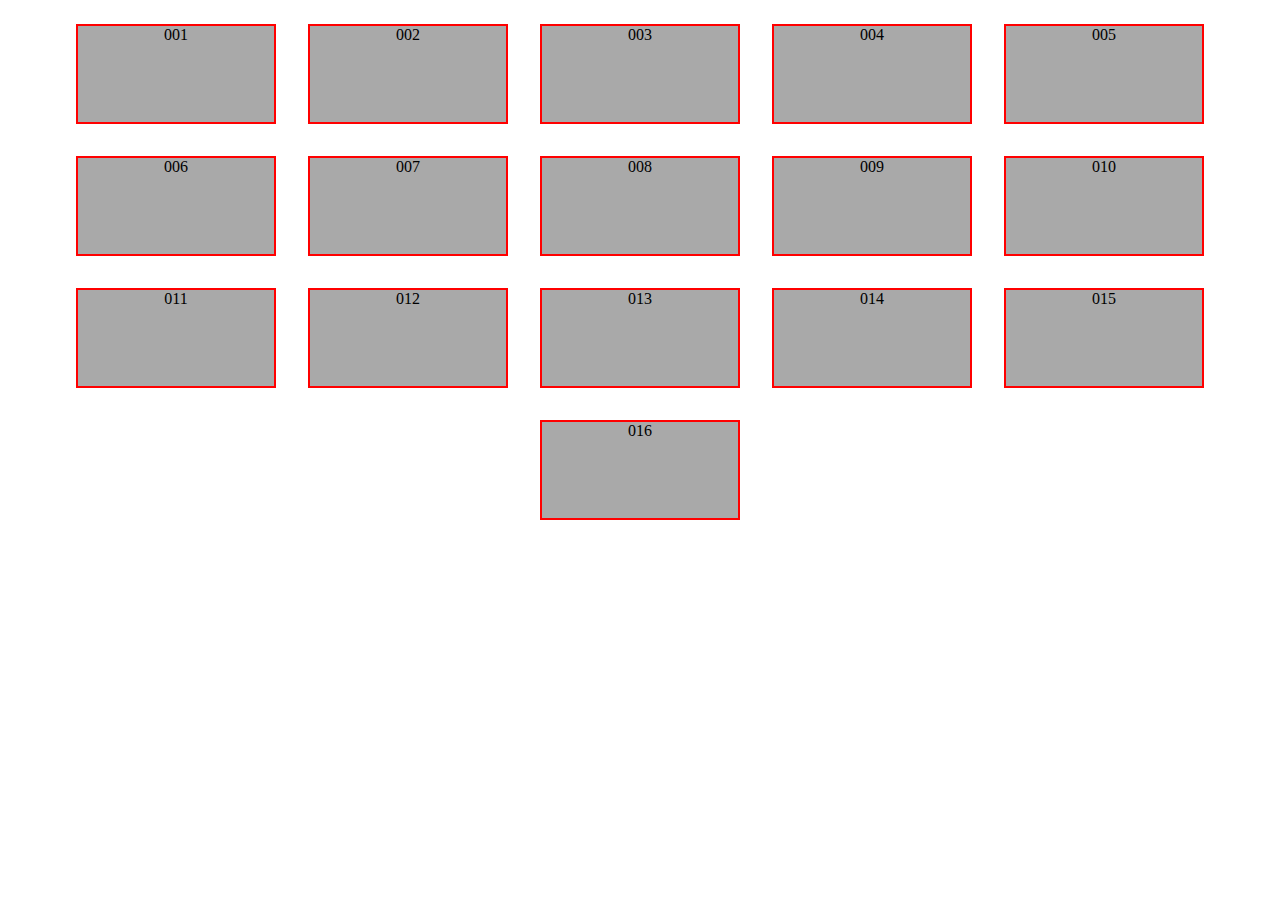
<file: challenges/01/index.html>
<!DOCTYPE html>
<html>
<head lang="en">
    <meta charset="UTF-8">
    <link rel="stylesheet" href="main.css">
    <title>Flexbox Container - Challenge 1</title>
    <link rel="stylesheet" href="main.css">

    
</head>
<body>
    <div>001</div>
    <div>002</div>
    <div>003</div>
    <div>004</div>
    <div>005</div>
    <div>006</div>
    <div>007</div>
    <div>008</div>
    <div>009</div>
    <div>010</div>
    <div>011</div>
    <div>012</div>
    <div>013</div>
    <div>014</div>
    <div>015</div>
    <div>016</div>
</body>
</html>
</file>
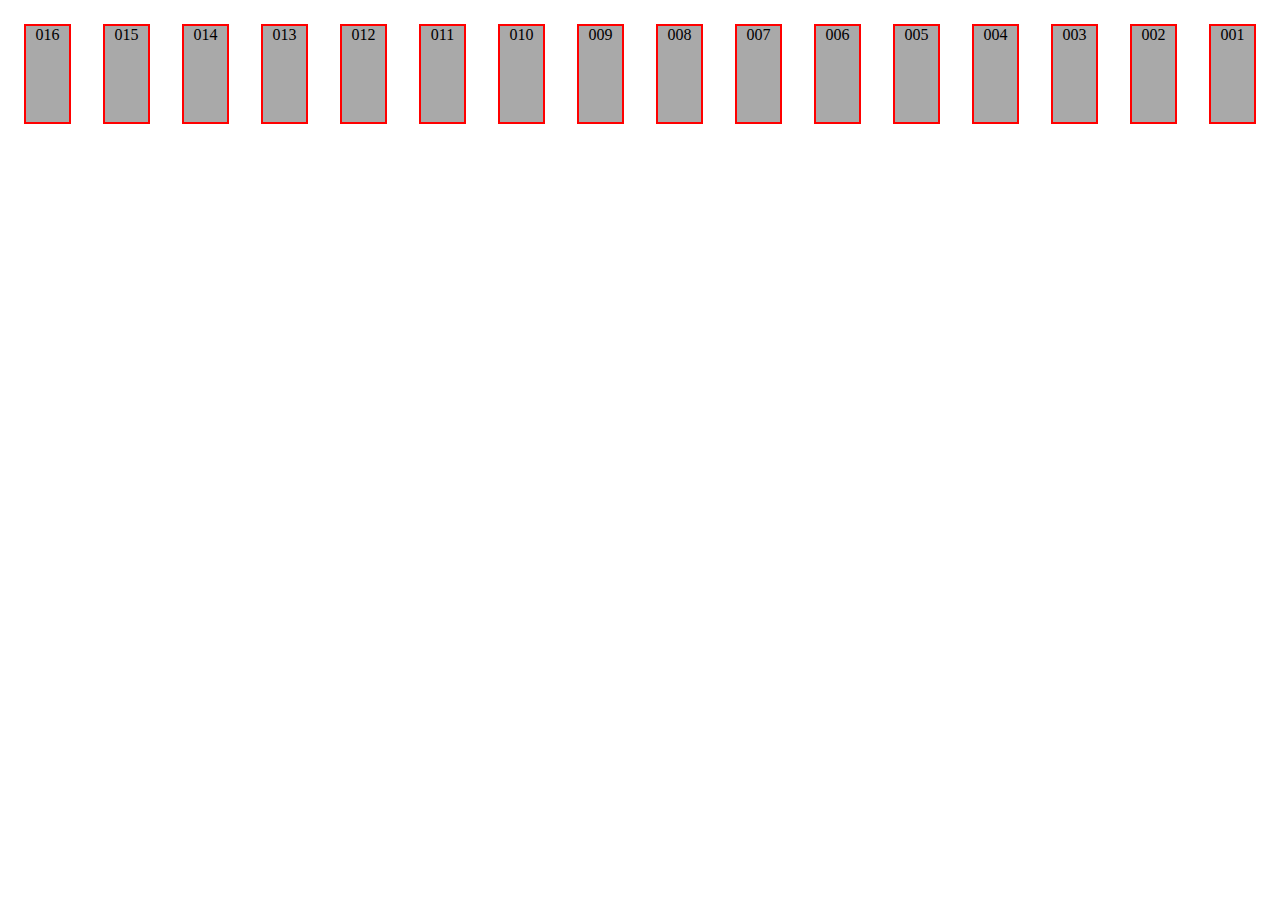
<file: challenges/02/index.html>
<!DOCTYPE html>
<html>
<head lang="en">
    <meta charset="UTF-8">
    <link rel="stylesheet" href="main.css">
    <title>Flexbox Container - Challenge 2</title>
</head>
<body>
    <div>001</div>
    <div>002</div>
    <div>003</div>
    <div>004</div>
    <div>005</div>
    <div>006</div>
    <div>007</div>
    <div>008</div>
    <div>009</div>
    <div>010</div>
    <div>011</div>
    <div>012</div>
    <div>013</div>
    <div>014</div>
    <div>015</div>
    <div>016</div>
</body>
</html>
</file>
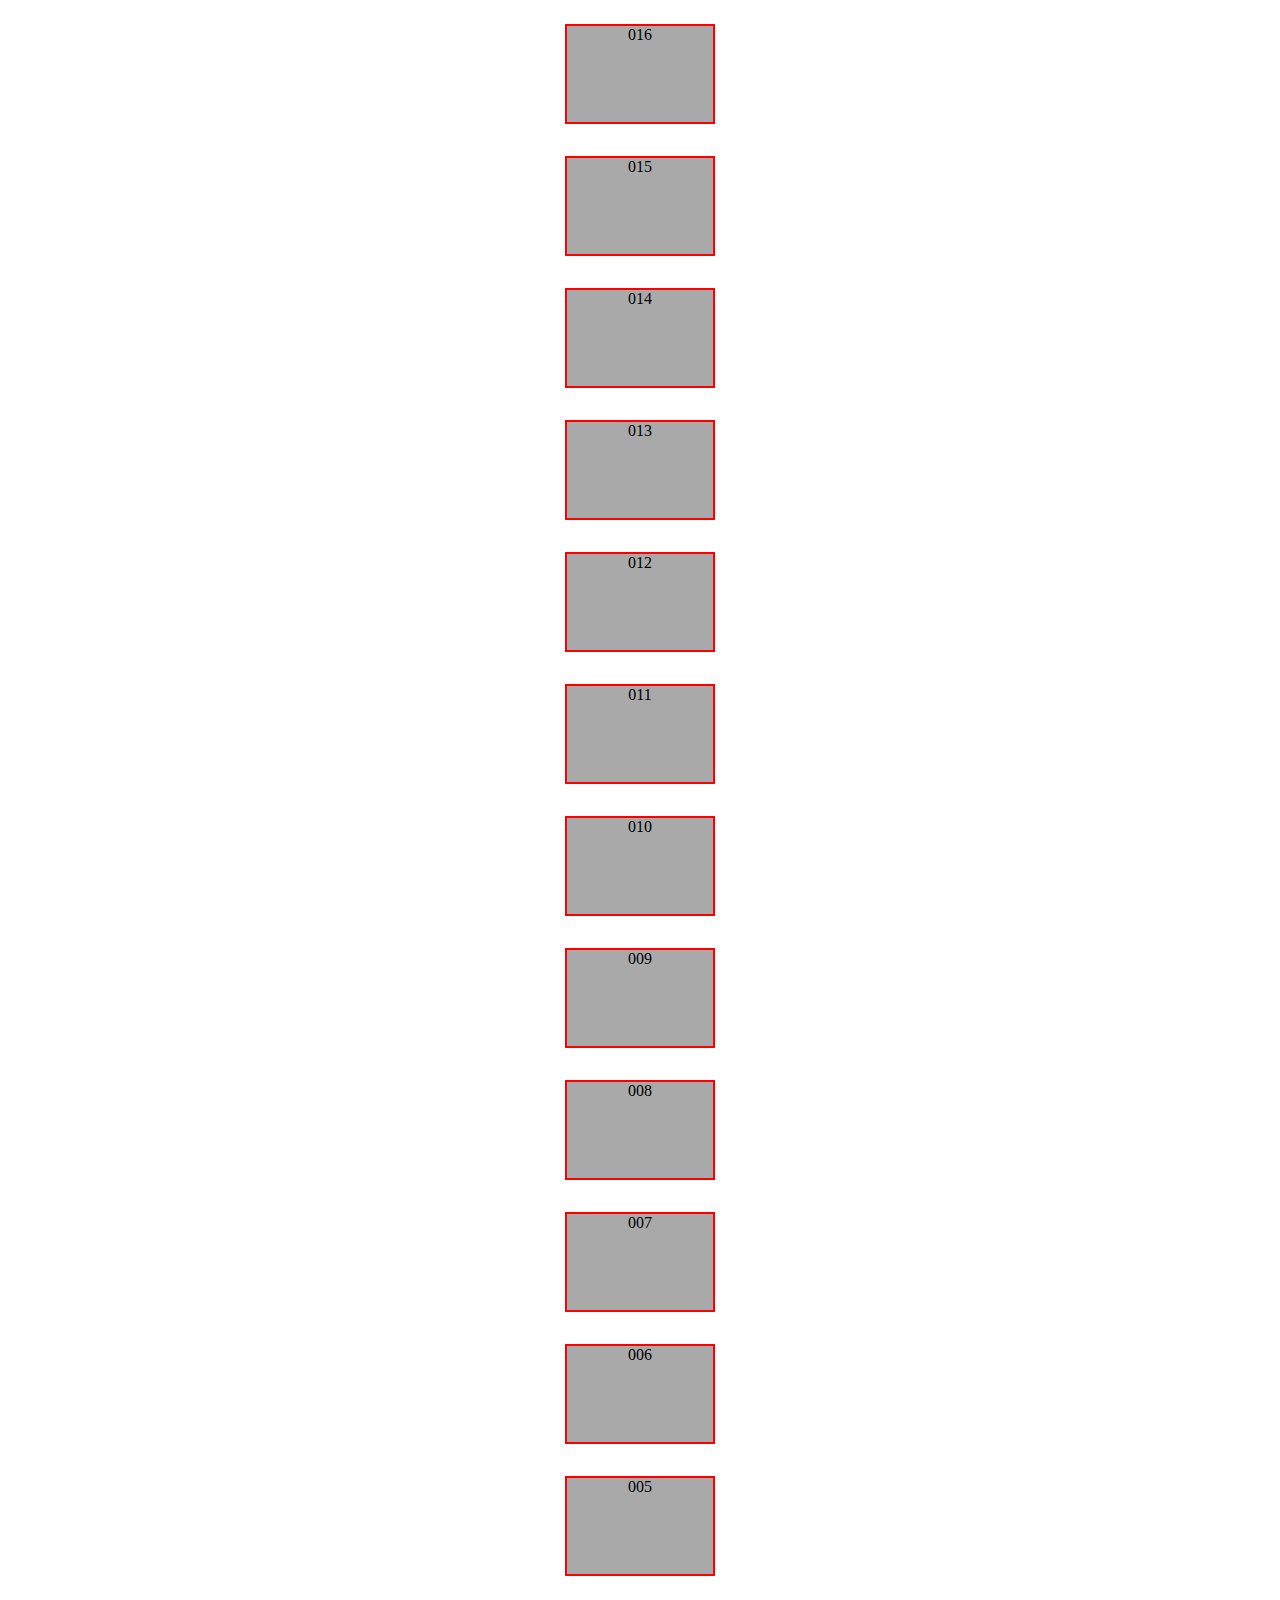
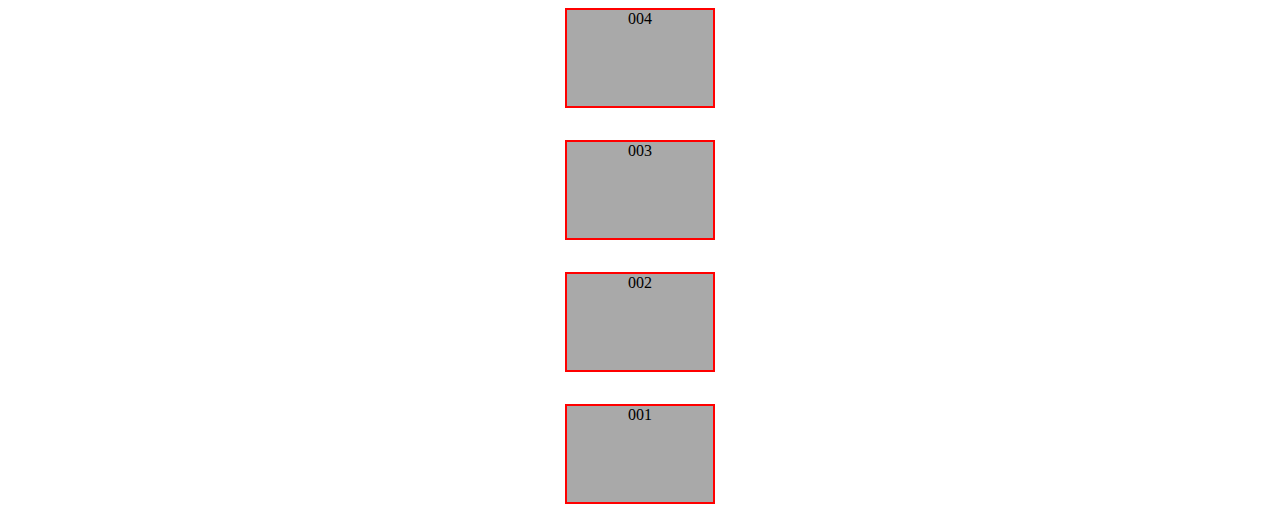
<file: challenges/03/index.html>
<!DOCTYPE html>
<html>
<head lang="en">
    <meta charset="UTF-8">
    <link rel="stylesheet" href="main.css">
    <title>Flexbox Container - Challenge 3</title>
</head>
<body>
    <div>001</div>
    <div>002</div>
    <div>003</div>
    <div>004</div>
    <div>005</div>
    <div>006</div>
    <div>007</div>
    <div>008</div>
    <div>009</div>
    <div>010</div>
    <div>011</div>
    <div>012</div>
    <div>013</div>
    <div>014</div>
    <div>015</div>
    <div>016</div>
</body>
</html>
</file>
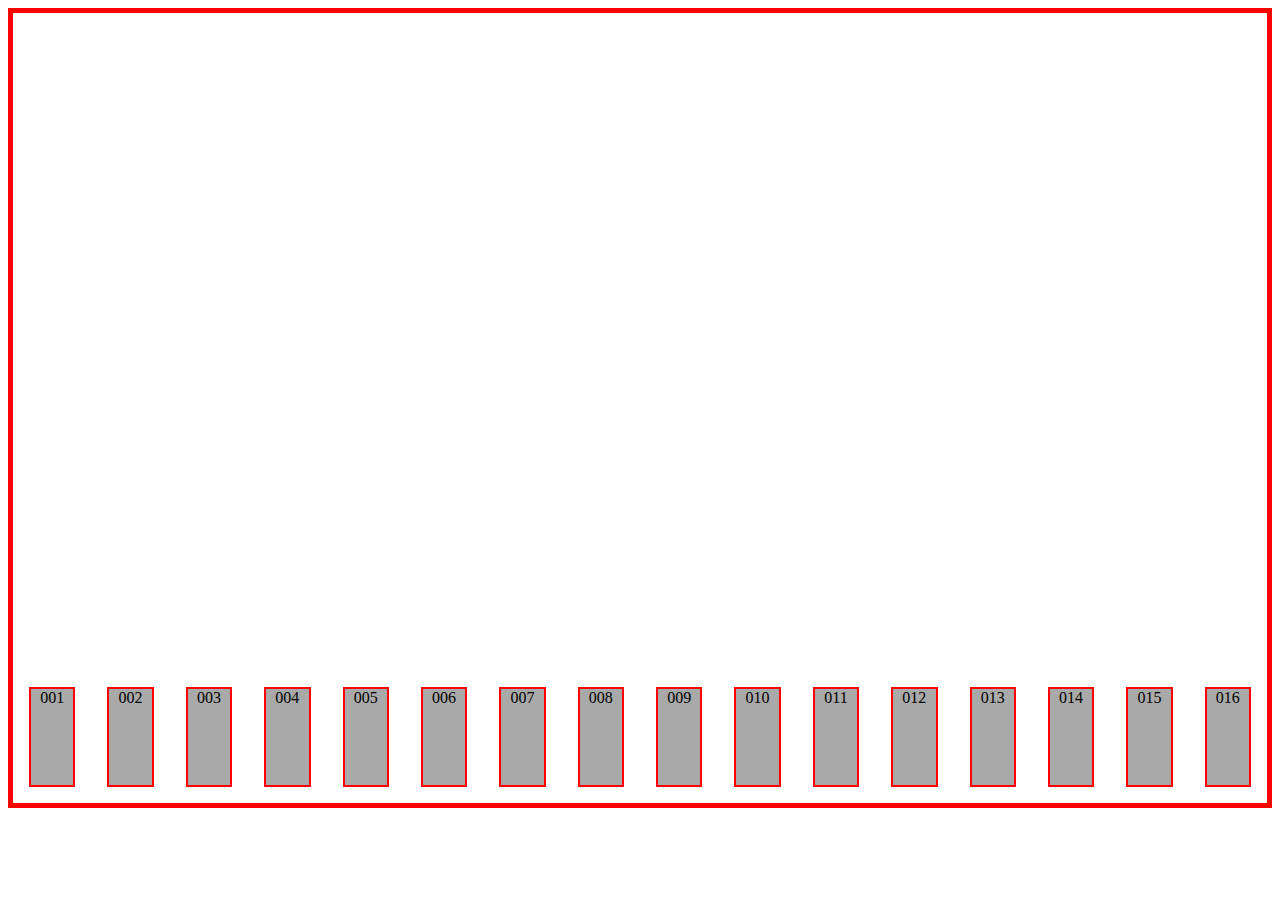
<file: challenges/04/index.html>
<!DOCTYPE html>
<html>
<head lang="en">
    <meta charset="UTF-8">
    <link rel="stylesheet" href="main.css">
    <title>Flexbox Container - Challenge 4</title>
</head>
<body>
    <div>001</div>
    <div>002</div>
    <div>003</div>
    <div>004</div>
    <div>005</div>
    <div>006</div>
    <div>007</div>
    <div>008</div>
    <div>009</div>
    <div>010</div>
    <div>011</div>
    <div>012</div>
    <div>013</div>
    <div>014</div>
    <div>015</div>
    <div>016</div>
</body>
</html>
</file>
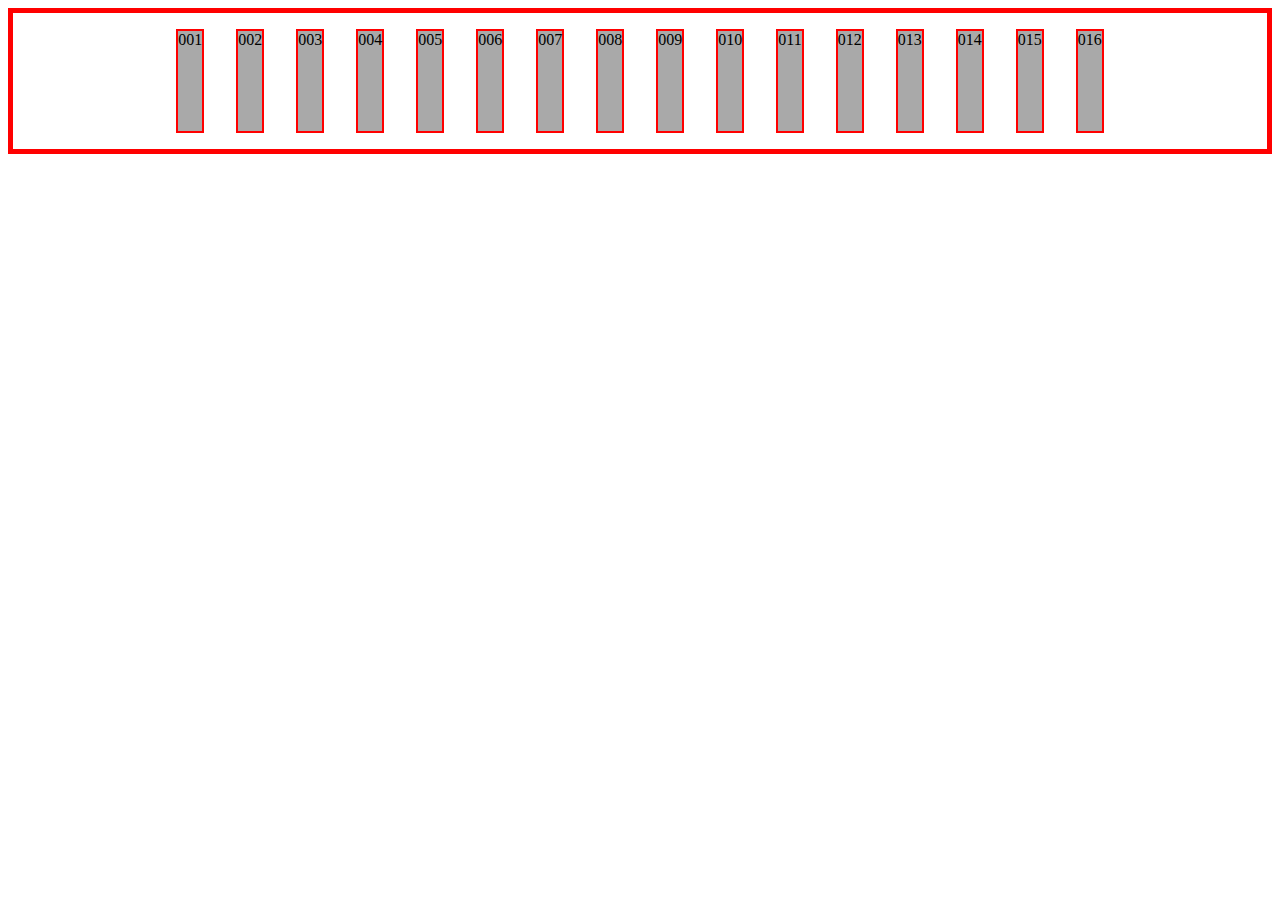
<file: challenges/05/index.html>
<!DOCTYPE html>
<html>
<head lang="en">
    <meta charset="UTF-8">
    <link rel="stylesheet" href="main.css">
    <title>Flexbox Container | Challenge 5</title>
</head>
<body>
    <div id="one">001</div>
    <div id="two">002</div>
    <div id="three">003</div>
    <div id="four">004</div>
    <div>005</div>
    <div>006</div>
    <div>007</div>
    <div>008</div>
    <div>009</div>
    <div>010</div>
    <div>011</div>
    <div>012</div>
    <div>013</div>
    <div>014</div>
    <div>015</div>
    <div>016</div>
</body>
</html>
</file>
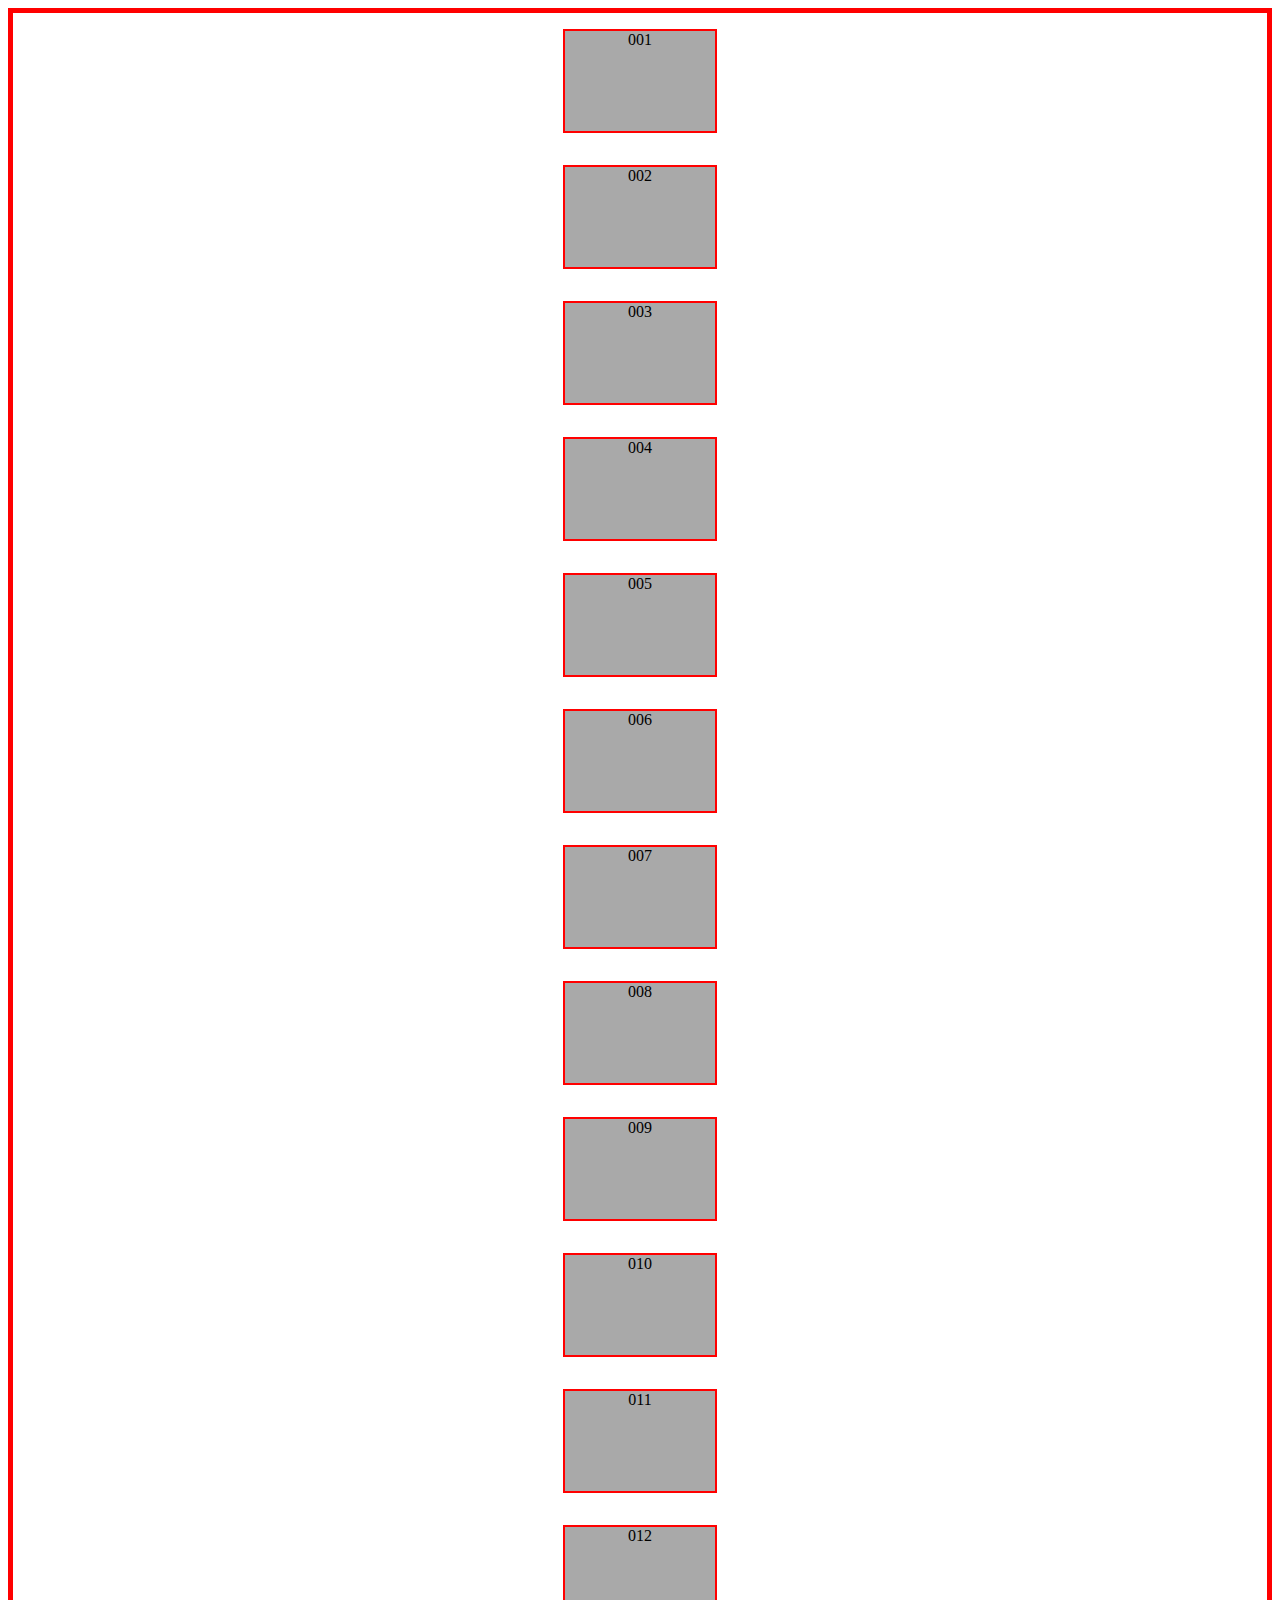
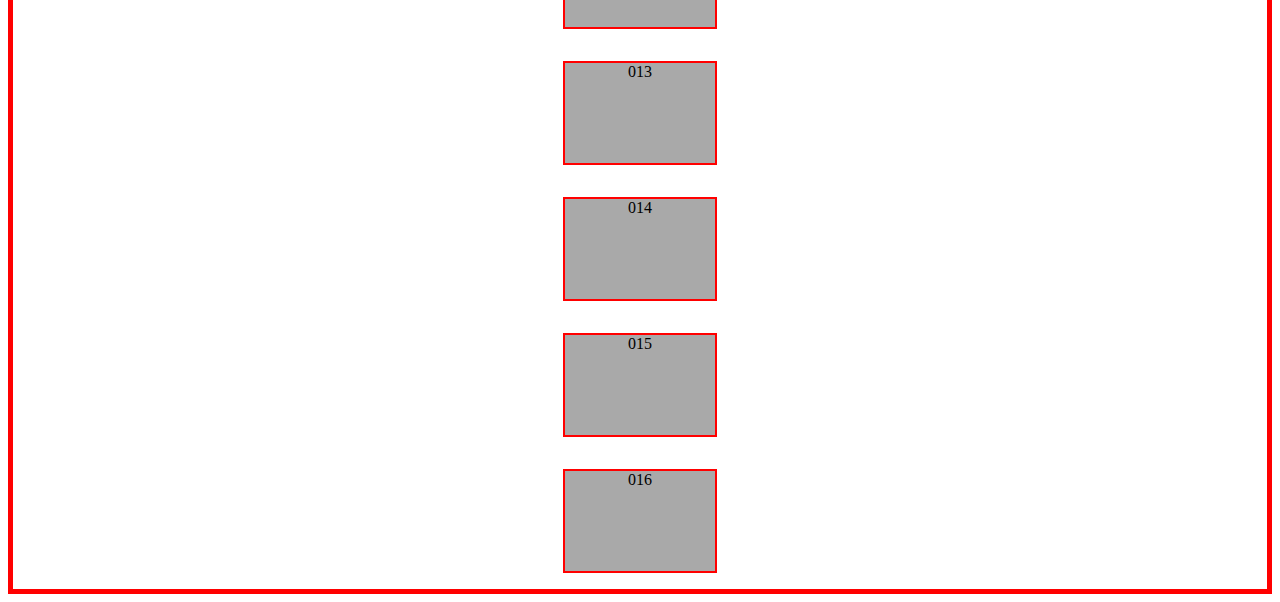
<file: challenges/06/index.html>
<!DOCTYPE html>
<html>
<head lang="en">
    <meta charset="UTF-8">
    <link rel="stylesheet" href="main.css">
    <title>Flexbox Container | Challenge 6</title>
</head>
<body>
    <div>001</div>
    <div>002</div>
    <div>003</div>
    <div>004</div>
    <div>005</div>
    <div>006</div>
    <div>007</div>
    <div>008</div>
    <div>009</div>
    <div>010</div>
    <div>011</div>
    <div>012</div>
    <div>013</div>
    <div>014</div>
    <div>015</div>
    <div>016</div>
</body>
</html>
</file>
<file: challenges/01/main.css>
/* Use flexbox to align all divs in a row. Use wrap so that the divs appear on multiple rows. Center the rows in the container*/

* {
    box-sizing: border-box;
   
}
/* exerc. 1 solution  */
body {
    display: flex;
    flex-flow: row wrap;
    justify-content: center;
   
}
div {
    height: 100px;
    width: 200px; 
    background-color: darkgray;
    margin: 1em;
    border: 2px solid red;
    text-align: center;
}
</file>
<file: challenges/02/main.css>
/* Use flexbox to align the divs in a row. Reverse the order of the divs. */
* {
    box-sizing: border-box;
}


/* exerc.2 solution */
body {
    display: flex;
    flex-direction: row-reverse;
    justify-content: center;
}

div {
    height: 100px;
    width: 150px;
    background-color: darkgray;
    margin: 1em;
    border: 2px solid red;
    text-align: center;
}
</file>
<file: challenges/03/main.css>
/* Use flexbox to display all divs in a column in reverse order on the center of the page. */
* {
    box-sizing: border-box;
}

/* exerc.3 solution */
body {
    display: flex;
    flex-direction: column-reverse;
    /* justify-content: center; */
    align-items: center;
}
div {
    height: 100px;
    width: 150px; 
    background-color: darkgray;
    margin: 1em;
    border: 2px solid red;
    text-align: center;
}
</file>
<file: challenges/04/main.css>
/* Use flexbox to display all divs in a row at the bottom of the container. Make the divs only take up one line */

* {
    box-sizing: border-box;
}


/* exerc.4 solution */
body {
    height: 800px;
    border: 5px solid red;
    display: flex;
    flex-direction: row;
    align-items: flex-end;
    justify-content: flex-start;
    flex-wrap: nowrap;
}

div {
    height: 100px;
    width: 150px; 
    background-color: darkgray;
    margin: 1em;
    border: 2px solid red;
    text-align: center;
}
</file>
<file: challenges/05/main.css>
/* Use flexbox to display the divs on one row in the center of the container */

body {
    border: 5px solid red;
    display: flex;
    justify-content: center;
}

div {
    flex-shrink: 1;
    height: 100px;
    /* width: 150px;  */
    background-color: darkgray;
    margin: 1em;
    border: 2px solid red;
    text-align: center;

}
</file>
<file: challenges/06/main.css>
/* Use flexbox to display all divs in one column in the center of the page.*/

body {
    border: 5px solid red;
    display: flex;
    flex-direction: column;
    align-items: center;
}

div {
    height: 100px;
    width: 150px; 
    background-color: darkgray;
    margin: 1em;
    border: 2px solid red;
    text-align: center;
}
</file>
